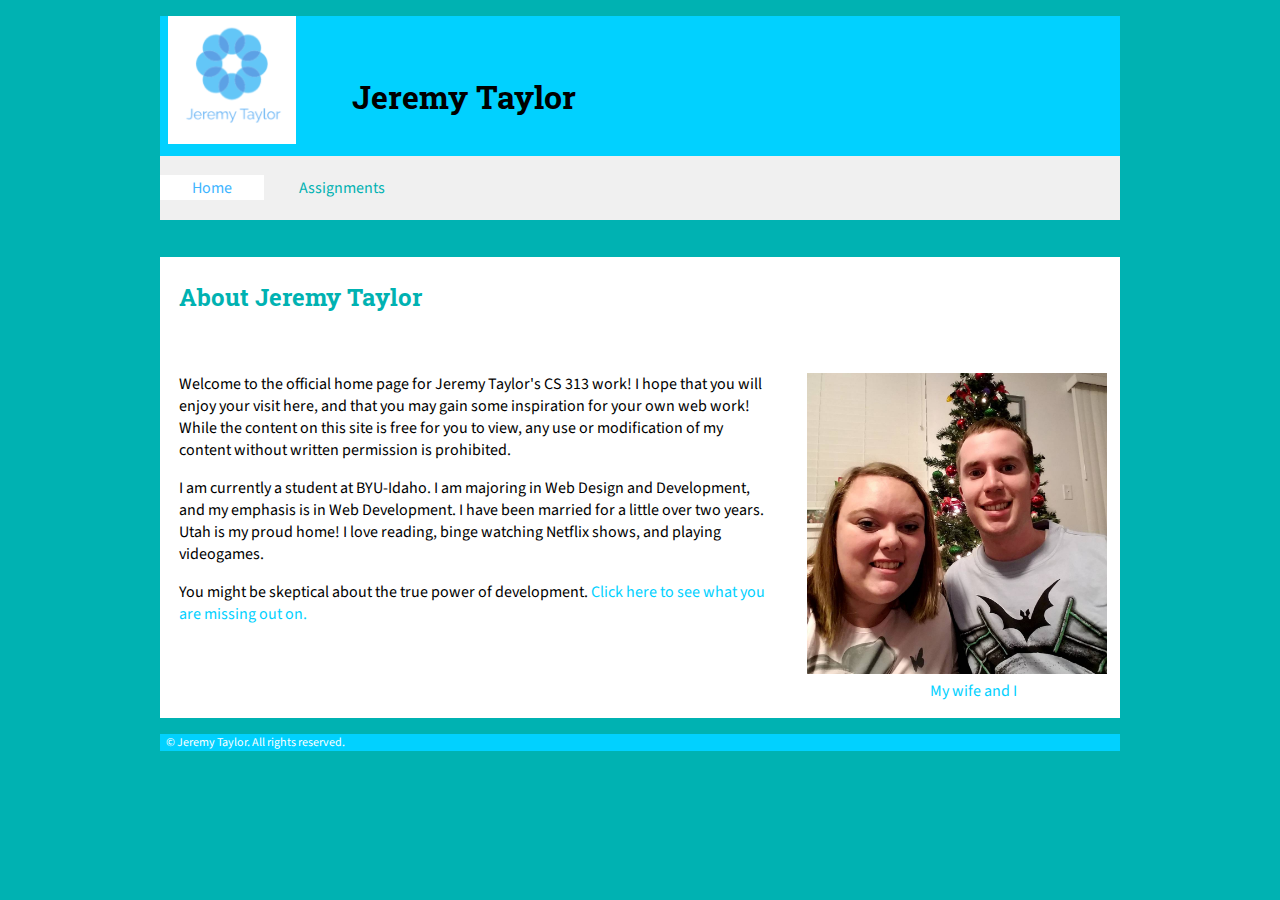
<file: web/index.html>
<!DOCTYPE html>
<html>
<head>
	<meta charset="utf-8">
	<title>Home - Jeremy Taylor</title>
	<meta name="description" content="Jeremy Taylor Biographical Information">
	<meta name="author" content="Jeremy Taylor">
	<meta name="viewport" content="width=device-width, initial-scale=1, maximum-scale=1">
	<!-- Reset CSS Styles -->
	<link href="css/phone-default.css" rel="stylesheet">
	<link href="css/tablet.css" rel="stylesheet">
	<link href="css/desktop.css" rel="stylesheet">
	<link href="https://fonts.googleapis.com/css?family=Roboto+Slab" rel="stylesheet">
	<link href="https://fonts.googleapis.com/css?family=Source+Sans+Pro" rel="stylesheet">
</head>
<body>
	<header id="page_header">
		<figure><img src="img/logo.png" alt="logo"></figure> <!-- Logo made with Flower graphic by <a href="undefined">undefined</a> from <a href="https://logomakr.com/">Logomakr</a> is licensed under <a href="http://creativecommons.org/licenses/by/3.0/" title="Creative Commons BY 3.0">CC BY 3.0</a>. Check out the new logo that I created on <a href="http://logomakr.com" title="Logo Makr">LogoMakr.com</a> https://logomakr.com/6nuXey-->
		<h1>Jeremy Taylor</h1>
	</header>
	<nav>
		<ul id="mainmenu">
		    <li class="active"><a href="index.html">Home</a></li>
		    <li><a href="assignments.html">Assignments</a></li>
		</ul>
	</nav>
	<main>
		<h2 id="page_name">About Jeremy Taylor</h2>
		<section class="content">
			<div class="part1">
				<figure><img src="img/intropic.jpg"><figcaption>My wife and I</figcaption></figure>
			</div>
			<div class="part2">
				<p>Welcome to the official home page for Jeremy Taylor's CS 313 work! I hope that you will enjoy your visit here, and that you may gain some inspiration for your own web work! While the content on this site is free for you to view, any use or modification of my content without written permission is prohibited.</p>
				<p>I am currently a student at BYU-Idaho. I am majoring in Web Design and Development, and my emphasis is in Web Development. I have been married for a little over two years. Utah is my proud home! I love reading, binge watching Netflix shows, and playing videogames.</p>
				<p>You might be skeptical about the true power of development. <span onclick="this.innerHTML='You changed this sentence. Imagine what more you an do!'">Click here to see what you are missing out on.</span>
			</div>
		</section>
	</main>
	<footer>
		<p>&copy; Jeremy Taylor. All rights reserved.</p>
	</footer>
	<script type="text/javascript" src="js/mainmenu.js"></script>
</body>
</html>
</file>
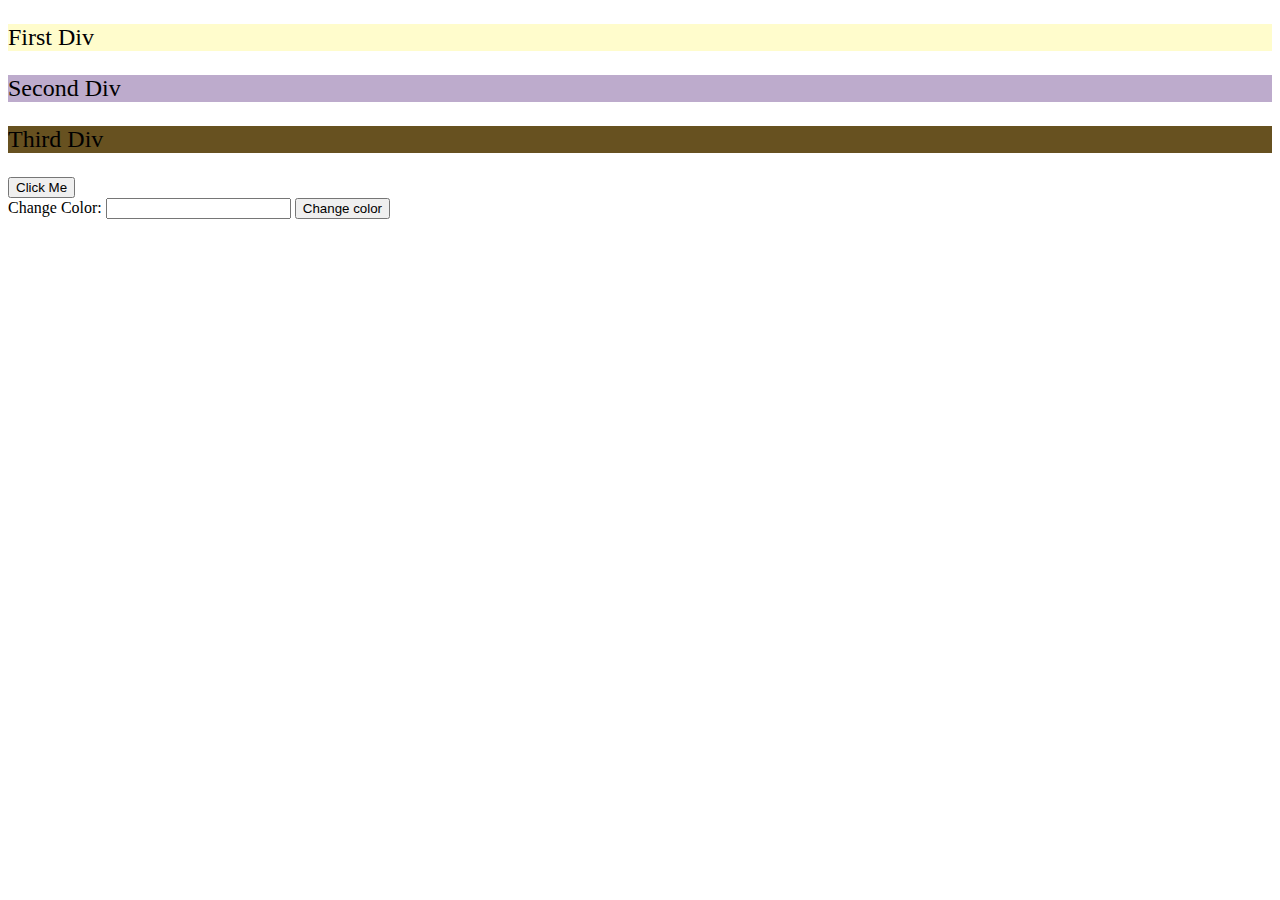
<file: web/team-activity-02/index.html>
<!DOCTYPE html>
<html>
	<head>
		<title>Teach 02 Activity</title>
		<link rel="stylesheet" type="text/css" href="main.css">
		<script src="activityScript.js"></script>
	</head>
	<body>
		<div id="first-div" class="container">
			<p>First Div</p>
		</div>
		<div id="second-div" class="container">
			<p>Second Div</p>
		</div>
		<div id="third-div" class="container">
			<p>Third Div</p>
		</div>
		<button type="button" onclick="buttonClick()" id="color">Click Me</button>
		<br>
		<label for="txtColor">Change Color: </label><input type="text" id="background" name="changeColor" value="">
		<button type="button" id="changeColor" onclick="changeColor()">Change color</button>
	</body>
</html>
</file>
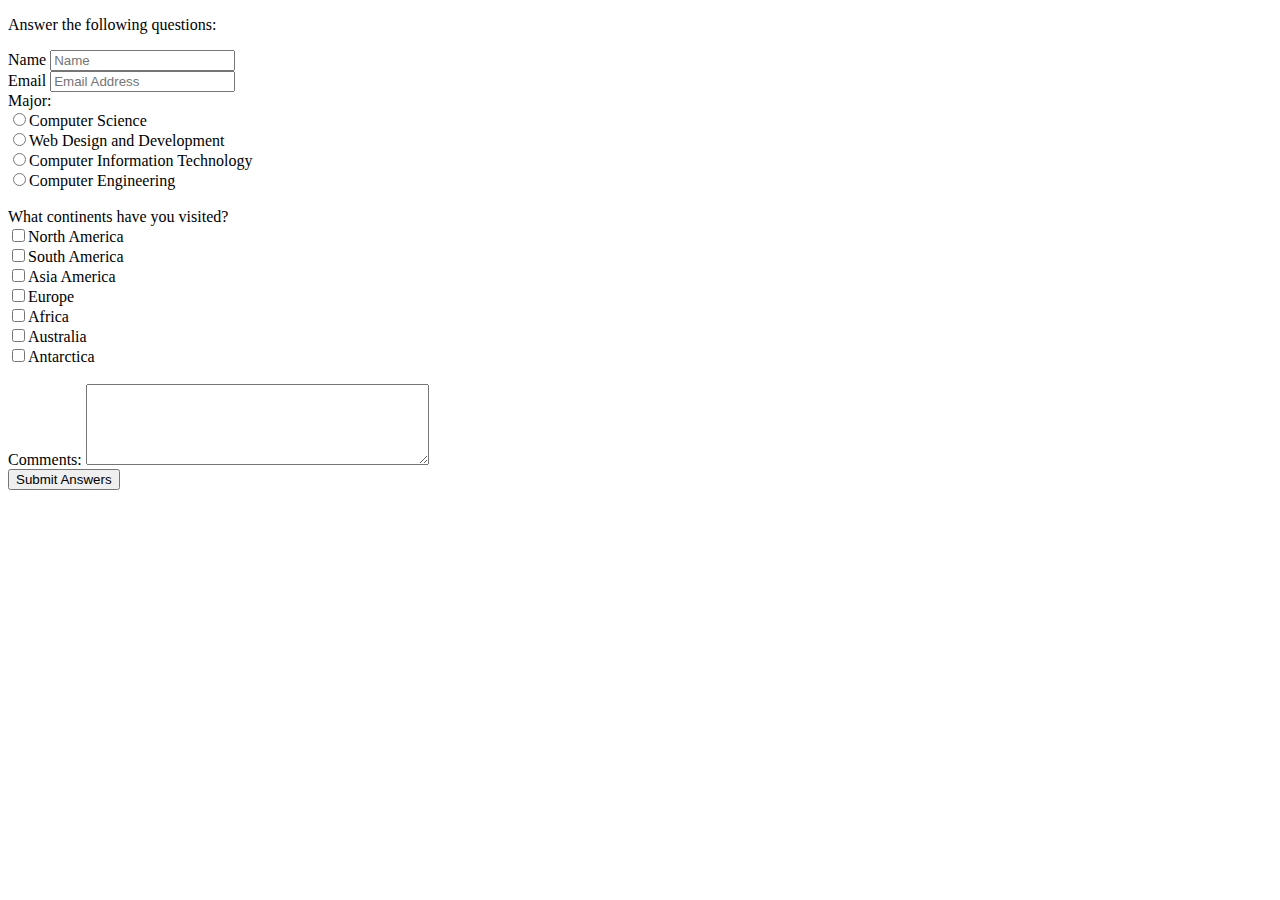
<file: web/team-activity-03/index.html>
<!DOCTYPE html>
<html>
	<head>
		<title>Team Activity 03</title>
	</head>
	<body>
		<form action="results.php" method="post">
			<p>Answer the following questions:</p>

			<label for="name">Name</label>
			<input type="text" placeholder="Name" id="name" name="name"><br />

			<label for="email">Email</label>
			<input type="text" placeholder="Email Address" id="email" name="email">
			<br />
			

			Major:<br />
			<input type="radio" name="major" value="Computer Science" id="major-cs"><label for="major-cs">Computer Science</label><br />
			<input type="radio" name="major" value="Web Design and Development" id="major-wdd"><label for="major-wdd">Web Design and Development</label><br />
			<input type="radio" name="major" value="Computer Information Technology" id="major-cit"><label for="major-cit">Computer Information Technology</label><br />
			<input type="radio" name="major" value="Computer Engineering" id="major-ce"><label for="major-ce">Computer Engineering</label><br />
			<br />

			What continents have you visited?<br />
			<input type="checkbox" name="places[]" id="place-na" value="North America"><label for="place-na">North America</label><br />
			<input type="checkbox" name="places[]" id="place-sa" value="South America"><label for="place-sa">South America</label><br />
			<input type="checkbox" name="places[]" id="place-asia" value="Asia"><label for="place-asia">Asia America</label><br />
			<input type="checkbox" name="places[]" id="place-eu" value="Europe"><label for="place-eu">Europe</label><br />
			<input type="checkbox" name="places[]" id="place-af" value="Africa"><label for="place-af">Africa</label><br />
			<input type="checkbox" name="places[]" id="place-aus" value="Australia"><label for="place-aus">Australia</label><br />
			<input type="checkbox" name="places[]" id="place-ant" value="Antarctica"><label for="place-ant">Antarctica</label><br />
			<br />

			<label for="comments">Comments:</label>
			<textarea id="comments" name="comments" rows="5" cols="40"></textarea>
			<br />
			<input type="submit" value="Submit Answers">
		</form>
	</body>
</html>
</file>
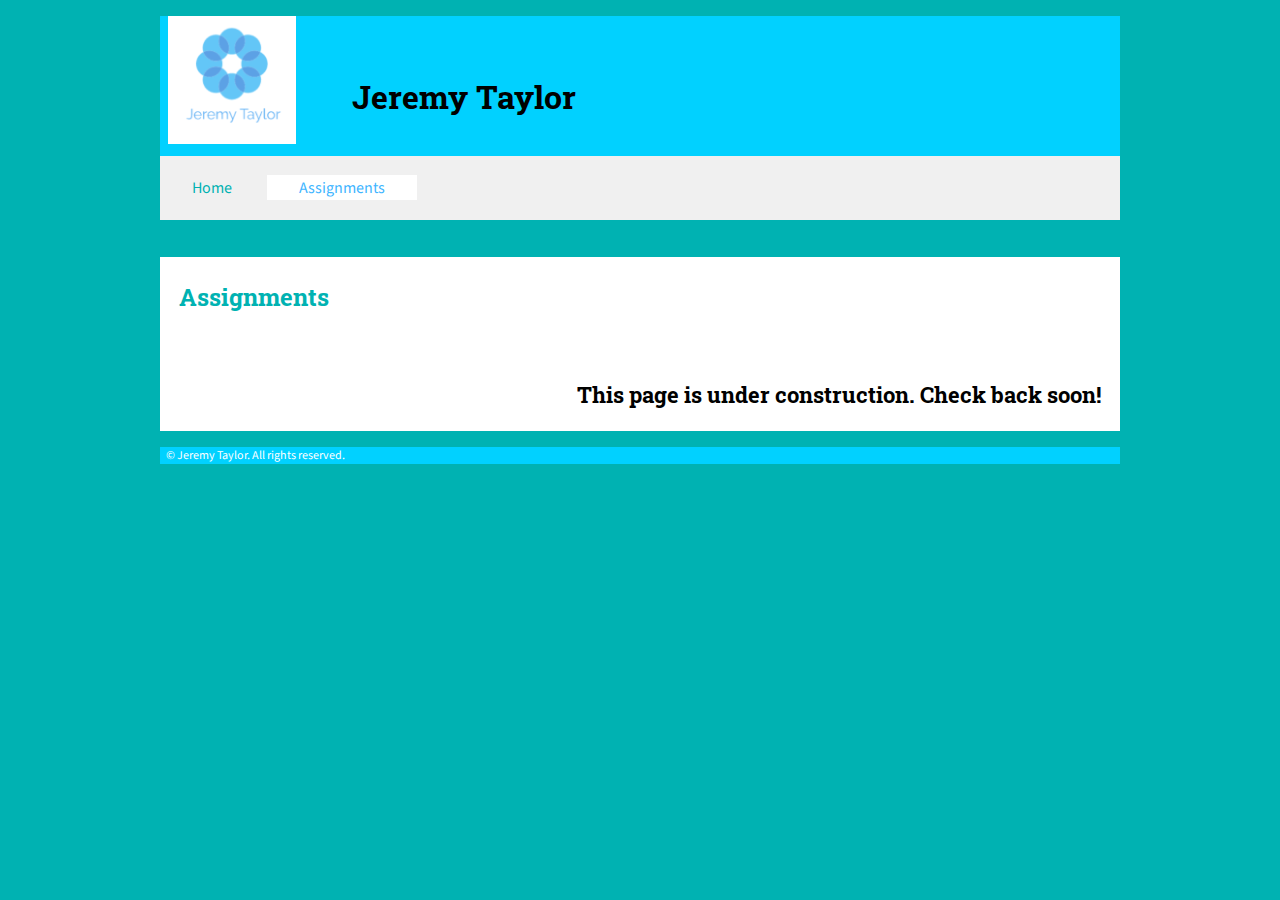
<file: web/assignments.html>
<!DOCTYPE html>
<html>
<head>
	<meta charset="utf-8">
	<title>Assignments - Jeremy Taylor</title>
	<meta name="description" content="Jeremy Taylor CS 313 Assignments">
	<meta name="author" content="Jeremy Taylor">
	<meta name="viewport" content="width=device-width, initial-scale=1, maximum-scale=1">
	<!-- Reset CSS Styles -->
	<link href="css/phone-default.css" rel="stylesheet">
	<link href="css/tablet.css" rel="stylesheet">
	<link href="css/desktop.css" rel="stylesheet">
	<link href="https://fonts.googleapis.com/css?family=Roboto+Slab" rel="stylesheet">
	<link href="https://fonts.googleapis.com/css?family=Source+Sans+Pro" rel="stylesheet">
</head>
<body>
	<header id="page_header">
		<figure><img src="img/logo.png" alt="logo"></figure> <!-- Logo made with Flower graphic by <a href="undefined">undefined</a> from <a href="https://logomakr.com/">Logomakr</a> is licensed under <a href="http://creativecommons.org/licenses/by/3.0/" title="Creative Commons BY 3.0">CC BY 3.0</a>. Check out the new logo that I created on <a href="http://logomakr.com" title="Logo Makr">LogoMakr.com</a> https://logomakr.com/6nuXey-->
		<h1>Jeremy Taylor</h1>
	</header>
	<nav>
		<ul id="mainmenu">
		    <li class="active"><a href="index.html">Home</a></li>
		    <li><a href="assignments.html">Assignments</a></li>
		</ul>
	</nav>
	<main>
		<h2 id="page_name">Assignments</h2>
		<section class="content">
			<h3>This page is under construction. Check back soon!</h3>
		</section>
	</main>
	<footer>
		<p>&copy; Jeremy Taylor. All rights reserved.</p>
	</footer>
	<script type="text/javascript" src="js/mainmenu.js"></script>
</body>
</html>
</file>
<file: web/css/phone-default.css>
/*Default Screen - Phone*/
html {
    overflow-x: hidden;
}
body {
    -webkit-text-size-adjust: none;
    -moz-text-size-adjust: none;
    -ms-text-size-adjust: none;
    font-family: 'Source Sans Pro', sans-serif;
    font-size: 1em;
    margin: .1em 0;
    overflow-x: hidden;
}
h1, h2, h3, h4, h5, h6 {
    font-family: 'Roboto Slab', serif;
}
#page_name, main {
    background-color: #ffffff;
}
header {
    background-color: #01d1ff;
    margin-left:-2em;
}
nav {
    margin-left: 0;
}
nav ul {
    position: relative;
    margin-left: 0em;
    padding-left: 0em;
    background-color: #f0f0f0;
    top: -5.3em;
    left: -0em;
    margin-bottom: -3.9em;
    height: 4em;
    width: 100%;
}
nav li {
    display: inline;
}
nav a {
    text-decoration: none;
    font-size: 1em;
    line-height: 4em;
    padding: .1em 2em;
    color: #00b2b2;
}

nav ul li.active a {
    color: #3eb5ff;
    background-color: #ffffff;
}
nav a:visited {
    color: #000000;
}
nav a:hover {
    color: #c0c0c0;
}
header img {
    position: relative;
    background-color: #fff;
    max-width: 5em;
    max-height: 5em;
    width: auto;
    height: auto;
}
h1 {
    margin-left: 2.5em;
    margin-right: -2em;
    position: relative;
    left: 2em;
    font-size: 2em;
    top: -3em;
}
h2 {
    font-size: 1.5em;
    color: #00b2b2;
    padding-top: 1em;
    padding-bottom: 1em;
}
h2, h3{
    padding-left: .8em;
}
h3 {
    font-size: 1.4em;
}
main figure {
    width: 100%;
}
main figure img {
    width: 90%;
}

figcaption {
    text-align: center;
    color: #01d1ff;
}
span {
	color: #01d1ff;
}
footer {
    width: 100%;
    background-color: #01d1ff;
    height: auto;
}
footer p {
    color: #ffffff;
    font-size: .75em;
    padding-left: .5em;
}
section.content {
    display:-webkit-box;
    display:-ms-flexbox;
    display:flex;
    -webkit-box-orient: vertical;
    -webkit-box-direction: normal;
    -ms-flex-direction: column;
    flex-direction: column;
    padding: 0 1%;
    margin-bottom: 1em;
}
</file>
<file: web/css/tablet.css>
/*Medium Sized Screen - Tablet*/
@media only screen and (min-width: 600px) {

    header img {
        max-width: 8em;
        max-height: 8em;
    }
    nav ul {
        position: relative;
        margin-left: -2em;
        padding-left: 0em;
        background-color: #f0f0f0;
        top: -5em;
        left: 2em;
        margin-bottom: -3.9em;
        height: 4em;
        width: 100%;
    }
    h1 {
        margin-left: 5em;
    }

    /*-----FLEX BOX -----*/
    .flexItems {

        flex-direction: row;
        flex-wrap: wrap;
    }
    section.content {
        display:-webkit-box;
        display:-ms-flexbox;
        display:flex;
        -webkit-box-orient: horizontal;
        -webkit-box-direction: reverse;
        -ms-flex-direction: row-reverse;
        flex-direction: row-reverse;
        -webkit-box-pack:justify;
        -ms-flex-pack:justify;
        justify-content:space-between;
        padding: 0 2%;
    }
}
</file>
<file: web/css/desktop.css>
/* Large Screen - Desktop*/
@media only screen and (min-width: 960px) {

    html {
        overflow-x: visible;
    }
    header, nav, main, footer {
        max-width: 960px;
        margin: 0 auto;
    }
    header img {
        margin-left: -2em;
    }

    h1 {
        margin-left: 4em;
    }
    body{
        background-color: #00b2b2;
    }

}
</file>
<file: web/team-activity-02/main.css>
.container {
	font-size: 24px;
}

.container:hover {
	font-weight: bold;
}

#first-div {
	background: #fffccc;
}

#second-div {
	background: #bdabcc;
}

#third-div {
	background: #675120;
}
</file>
